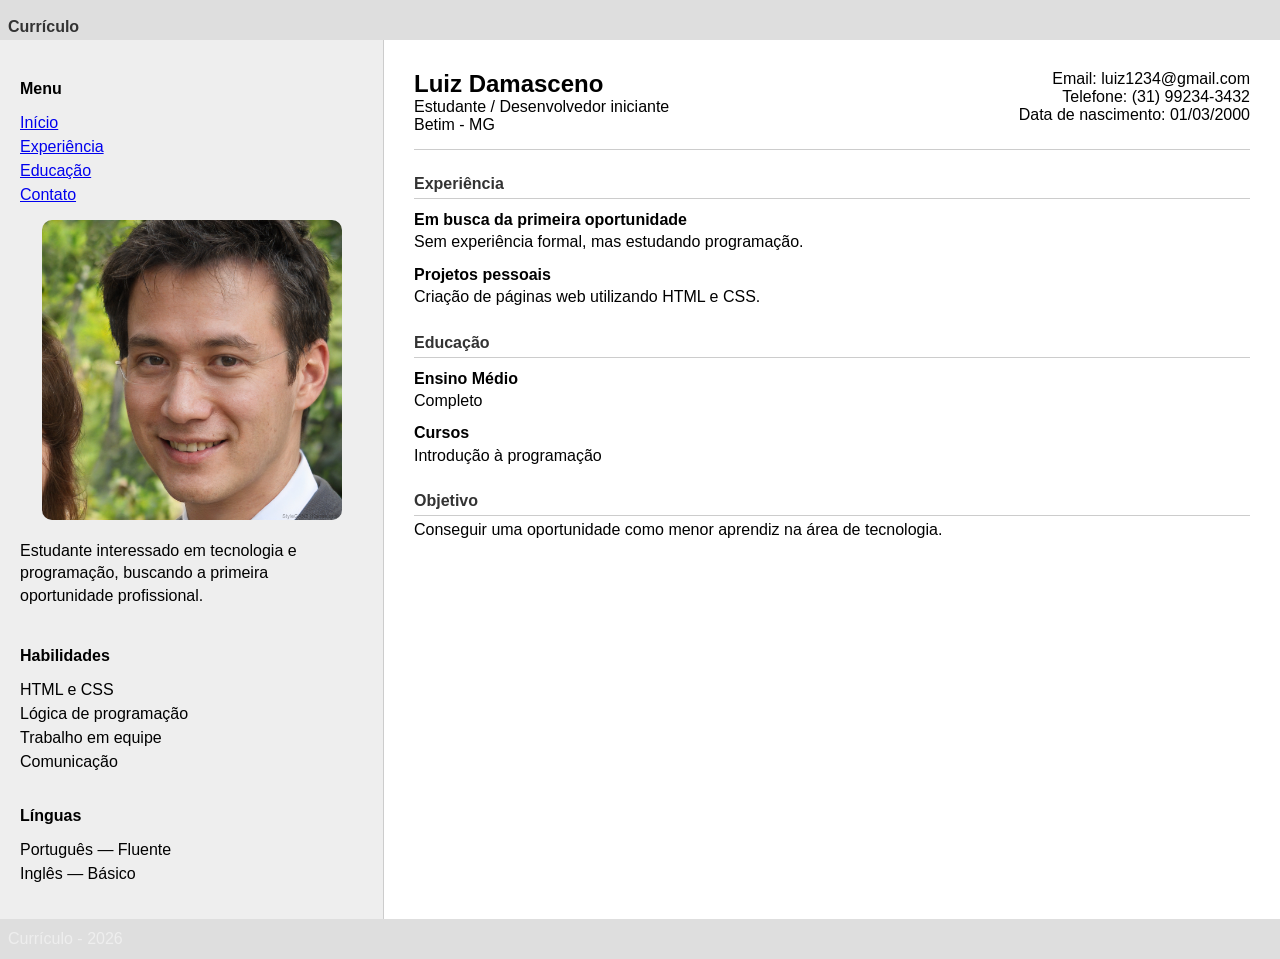
<file: public/index.html>
<!DOCTYPE html>
<html lang="pt-br">
<head>
    <meta charset="UTF-8">
    <title>Currículo Luiz</title>
    <link rel="stylesheet" href="style.css">
</head>
<body>

<header>
    <h2>Currículo</h2>
</header>

<section>

   
    <nav>

        <h3>Menu</h3>
<ul>
    <li><a href="#">Início</a></li>
    <li><a href="#">Experiência</a></li>
    <li><a href="#">Educação</a></li>
    <li><a href="#">Contato</a></li>
</ul>
        <img src="Foto.jpg" alt="Foto">

        <p>
            Estudante interessado em tecnologia e programação, buscando a primeira oportunidade profissional.
        </p>

        <h3>Habilidades</h3>
        <ul>
            <li>HTML e CSS</li>
            <li>Lógica de programação</li>
            <li>Trabalho em equipe</li>
            <li>Comunicação</li>
        </ul>

        <h3>Línguas</h3>
        <ul>
            <li>Português — Fluente</li>
            <li>Inglês — Básico</li>
        </ul>
    </nav>

    
    <main>

        <div class="content">

            
            <div class="top">
                <div>
                    <h1>Luiz Damasceno</h1>
                    <p>Estudante / Desenvolvedor iniciante</p>
                    <p>Betim - MG</p>
                </div>

                <div class="contact">
                    <p>Email: luiz1234@gmail.com</p>
                    <p>Telefone: (31) 99234-3432</p>
                    <p>Data de nascimento: 01/03/2000</p>
                </div>
            </div>

            <h2>Experiência</h2>

            <div class="item">
                <p><strong>Em busca da primeira oportunidade</strong></p>
                <p>Sem experiência formal, mas estudando programação.</p>
            </div>

            <div class="item">
                <p><strong>Projetos pessoais</strong></p>
                <p>Criação de páginas web utilizando HTML e CSS.</p>
            </div>

            <h2>Educação</h2>

            <div class="item">
                <p><strong>Ensino Médio</strong></p>
                <p>Completo</p>
            </div>

            <div class="item">
                <p><strong>Cursos</strong></p>
                <p>Introdução à programação</p>
            </div>

            <h2>Objetivo</h2>
            <p>Conseguir uma oportunidade como menor aprendiz na área de tecnologia.</p>

        </div>

    </main>

</section>

<footer>
    <p>Currículo - 2026</p>
</footer>

</body>
</html>
</file>
<file: public/style.css>
* {
    font-family: "Segoe UI", Arial, sans-serif;
    font-size: 16px;
    margin: 0;
    padding: 0;
    box-sizing: border-box;
}


body {
    min-height: 100vh;
    display: flex;
    flex-direction: column;
    background-color: #cb8989;
}


header {
    height: 2.5rem;
    background-color: #dedede;
    color: #eee;
    display: flex;
    align-items: center;
    padding: 0.5rem;
}


section {
    display: flex;
    flex: 1;
}


nav {
    width: 30%;
    background-color: #eeeeee;
    padding: 20px;

    display: flex;
    flex-direction: column;
    align-items: flex-start;
    text-align: left;

    border-right: 1px solid #ccc;
}


nav img {
    width: 300px;
    height: 300px;
    object-fit: cover;
    border-radius: 10px;
    margin: 0 auto 20px auto;
}


nav p {
    margin-bottom: 20px;
    line-height: 1.4;
}


nav h3 {
    margin-top: 20px;
    margin-bottom: 10px;
}


nav ul {
    list-style: none;
    padding: 0;
    margin-bottom: 10px;
}

nav li {
    margin: 6px 0;
}


main {
    display: flex;
    flex: 1;
    padding: 30px;
    background-color: rgb(255, 255, 255);
}


.content {
    width: 100%;
}


.top {
    display: flex;
    justify-content: space-between;
    align-items: flex-start;
    border-bottom: 1px solid #ccc;
    padding-bottom: 15px;
}


.contact {
    text-align: right;
    font-size: 14px;
}


h1 {
    font-size: 24px;
}

h2 {
    margin-top: 25px;
    margin-bottom: 5px;
    color: #333;
    border-bottom: 1px solid #ccc;
    padding-bottom: 5px;
}

.item {
    margin-top: 10px;
    line-height: 1.4;
}


footer {
    height: 2.5rem;
    background-color: #dedede;
    color: #eee;
    display: flex;
    align-items: center;
    padding: 0.5rem;
}
</file>
